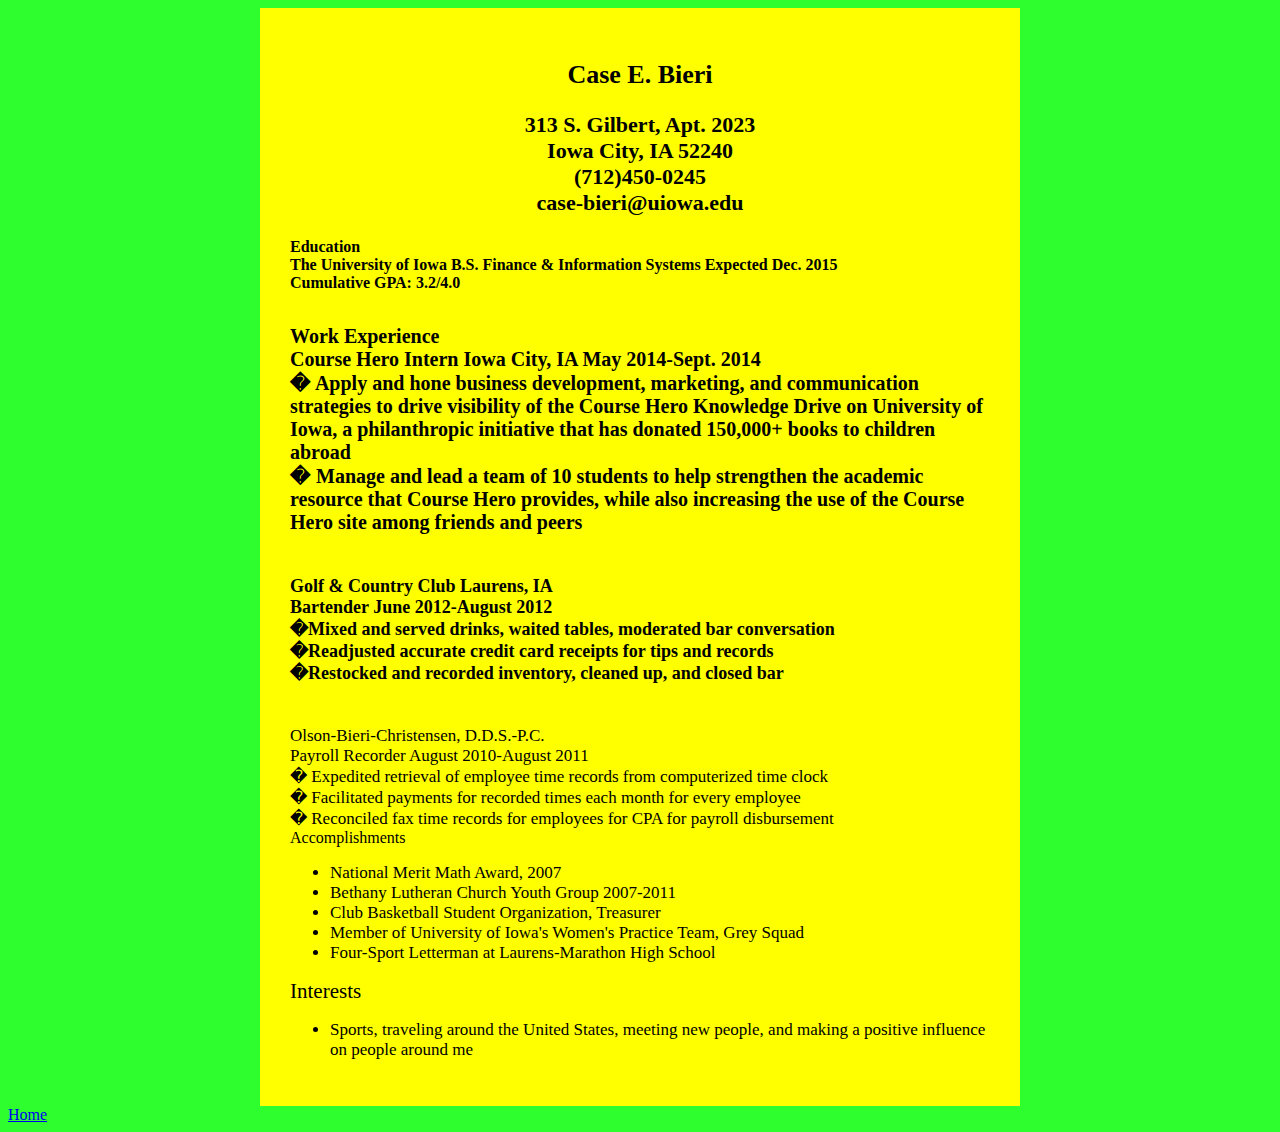
<file: html/HW2/resume.html>
<!DOCTYPE html>
<html lang="en">

<head> 
	<link rel="stylesheet" type="text/css" href="stylesheet.css"/>
	<title> Case Bieri's Resume</title>

<Body>

			<div class="resume">
			<center>
			<h2> Case E. Bieri
			</center>
			</h2>
	<center>		
	<h3> 313 S. Gilbert, Apt. 2023<br/> Iowa City, IA 52240<br/> (712)450-0245<br/> case-bieri@uiowa.edu
	</center>
	</h3>
	
	
	<h4> Education <br/> The University of Iowa B.S. Finance & Information Systems Expected Dec. 2015<br/> Cumulative GPA: 3.2/4.0</h4>
	
	
	<h5> Work Experience</br>
	Course Hero Intern   Iowa City, IA May 2014-Sept. 2014<br/>  �	Apply and hone business development, marketing, and communication strategies to drive visibility of the Course Hero Knowledge Drive on University of Iowa, a philanthropic initiative that has donated 150,000+ books to children abroad<br/> �	Manage and lead a team of 10 students to help strengthen the academic resource that Course Hero provides, while also increasing the use of the Course Hero site among friends and peers</h5>
	
	<h6>  Golf & Country Club Laurens, IA<br/> Bartender June 2012-August 2012<br/> �Mixed and served drinks, waited tables, moderated bar conversation<br/> �Readjusted accurate credit card receipts for tips and records<br/> �Restocked and recorded inventory, cleaned up, and closed bar</h6>
	
	<h7> Olson-Bieri-Christensen, D.D.S.-P.C.<br/> Payroll Recorder August 2010-August 2011<br/> � Expedited retrieval of employee time records from computerized time clock<br/> � Facilitated payments for recorded times each month for every employee<br/> � Reconciled fax time records for employees for CPA for payroll disbursement</h7></br>
	
	<h8> Accomplishments </h8>
		<ul> 
				<li>National Merit Math Award, 2007</li>
				<li>Bethany Lutheran Church Youth Group 2007-2011</li>
				<li>Club Basketball Student Organization, Treasurer</li>
				<li>Member of University of Iowa's Women's Practice Team, Grey Squad</li>
				<li>Four-Sport Letterman at Laurens-Marathon High School</li>
		</ul>
	<h9> Interests</h9>
		<ul>
				<li> Sports, traveling around the United States, meeting new people, and making a positive influence on people around me</li>
		</ul>
			</div>
		<div>
				<a href="https://instruct.biz.uiowa.edu/courses/msci3300/cbieri/html/HW2/resume.html">Home</a>
		</div>
			
</body>

</html>
</file>
<file: html/HW2/stylesheet.css>
p {font-size:20px;}

.picA {
	height: 600px;
	width: 600px;
}

.picB {
		height: 650pxpx;
		width: 650px;
}

body { 
	background: #2EFE2E;
}

h1 {
	font-size: 28px;}
h2 {
	font-size: 26px;}
h3 {
	font-size: 22px;}
h4 { 
	font-size: 25ppx;}
h5 {
	font-size: 20px;}
h6 {
	font-size: 18px;}
h7 {
	font-size: 17px;}
h8 {
	font-size: 16px;}
h9 { 
	font-size: 21px;}
li {font-size: 17px;}


.resume {
	padding: 30px;
	border: 30px;
	margin: 20px; 
	border-spacing: 20px;
	background-color: #FFFF00;
	margin-bottom: auto;
	margin-left: auto;
	margin-right: auto;
	margin-top: auto;
	width: 700px;
		}
</file>
